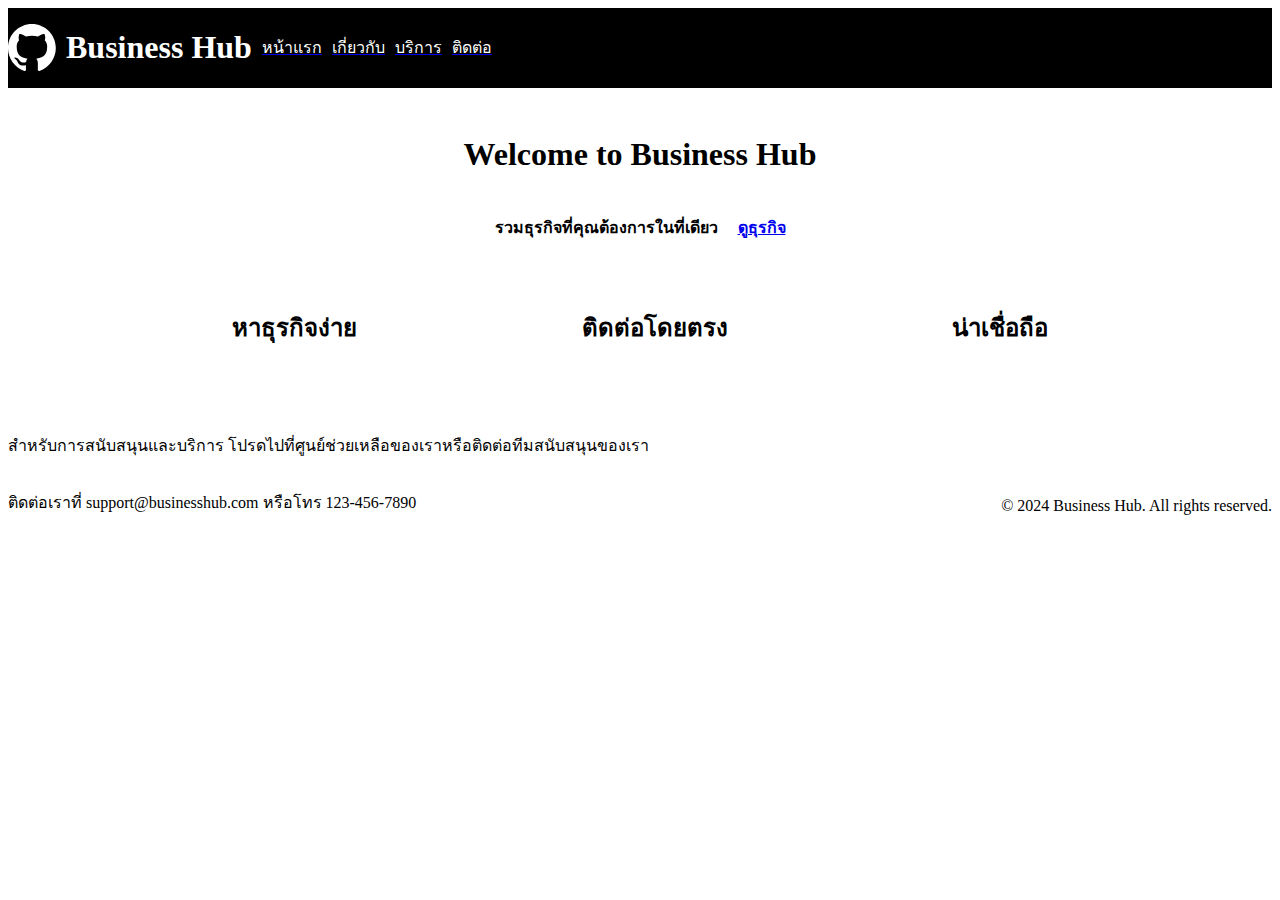
<file: index.html>
<!DOCTYPE html>
<html lang="en">
<head>
    <meta charset="UTF-8">
    <meta name="viewport" content="width=device-width, initial-scale=1.0">
    <title>Business Hub</title>
    <link rel="icon" type="image/png" sizes="32x32" href="icons/github-mark.svg">
</head>
<body>
    <header style="background-color: black; color: white;">
        <div style="display: flex; align-items: center; column-gap: 10px;">
            <img src="icons/github-mark-white.svg" alt="Business Hub Logo" width="48px" />
            <h1>Business Hub</h1>
            <a href="index.html"><p style="color:white">หน้าแรก</p></a>
            <a href="about.html"><p style="color:white">เกี่ยวกับ</p></a>
            <a href="services.html"><p style="color:white">บริการ</p></a>
            <a href="contact.html"><p style="color:white">ติดต่อ</p></a>
        </div>
    </header>
    <main>
        <article style="display: flex; justify-content: center; align-items: center; height: 200px; flex-direction: column;">
            <h1>Welcome to Business Hub</h1>
            <div style="display: flex; column-gap: 20px;">
                <h4>รวมธุรกิจที่คุณต้องการในที่เดียว</h4>
                <a href="services.html"><h4>ดูธุรกิจ</h4></a>
            </div>
        </article>
        <section id="main-features" style="display: flex; justify-content: space-evenly;">
            <h2>หาธุรกิจง่าย</h2>
            <h2>ติดต่อโดยตรง</h2>
            <h2>น่าเชื่อถือ</h2>
        </section>
    </main>
    <footer style="background-color: white; color: black; margin-top: 50px;">
        <div style="display: flex; justify-content: space-between;">
            <section id="contact-services" style="display: flex; flex-direction: column;">
                <!-- support help and other services -->
                <p>สำหรับการสนับสนุนและบริการ โปรดไปที่ศูนย์ช่วยเหลือของเราหรือติดต่อทีมสนับสนุนของเรา</p>
                <!-- contact information -->
                <p>ติดต่อเราที่ support@businesshub.com หรือโทร 123-456-7890</p>
            </section>
            <!-- copyright -->
            <p style="align-self: flex-end;">© 2024 Business Hub. All rights reserved.</p>
        </div>
    </footer>
</body>
</html>
</file>
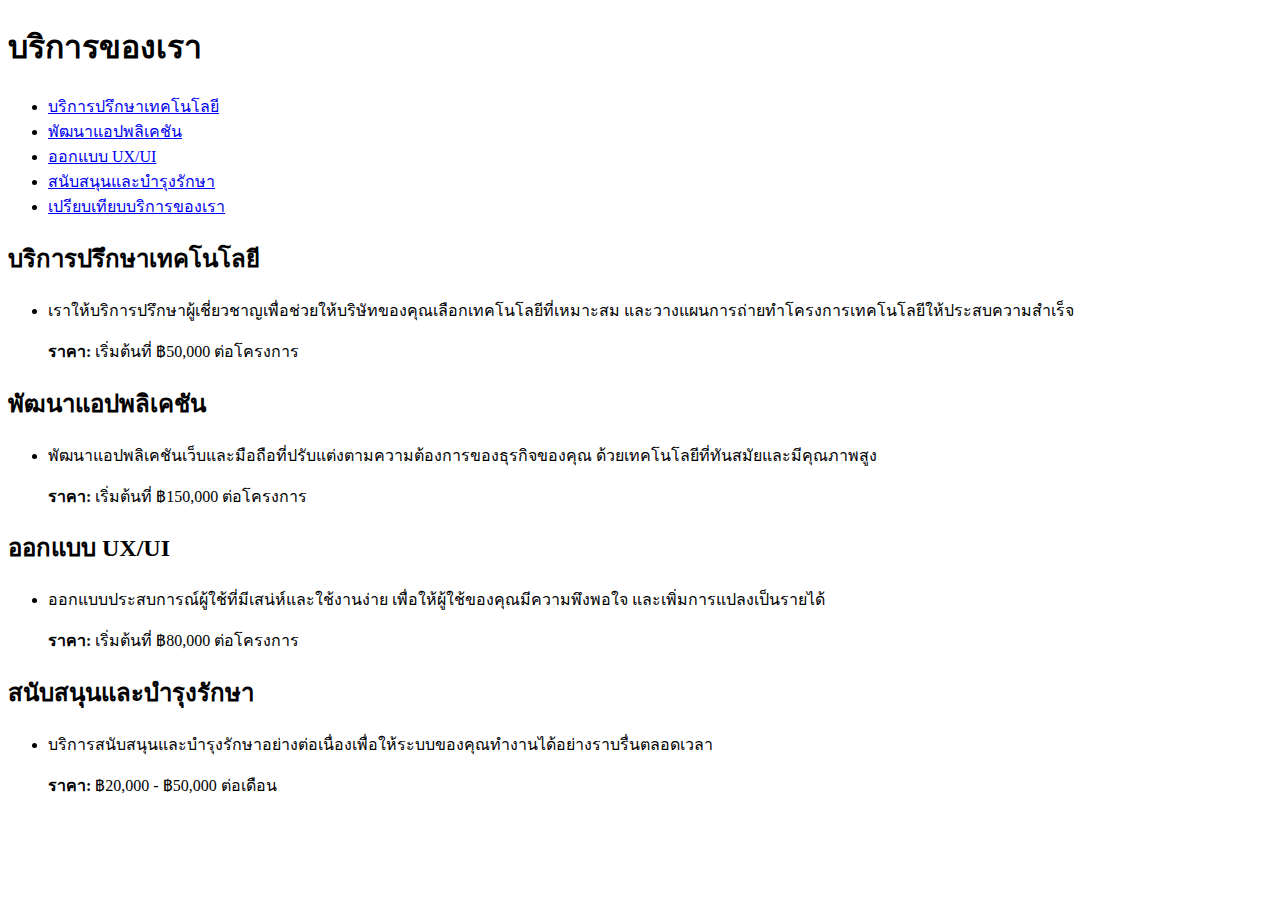
<file: services.html>
<!DOCTYPE html>
<html lang="en">
  <head>
    <meta charset="UTF-8" />
    <meta name="viewport" content="width=device-width, initial-scale=1.0" />
    <title>Our Services - Business Hub</title>
  </head>
  <body>
    <header>
      <h1>บริการของเรา</h1>
      <nav>
        <ul>
          <li><a href="#service-consulting">บริการปรึกษาเทคโนโลยี</a></li>
          <li><a href="#service-development">พัฒนาแอปพลิเคชัน</a></li>
          <li><a href="#service-design">ออกแบบ UX/UI</a></li>
          <li><a href="#service-support">สนับสนุนและบำรุงรักษา</a></li>
          <li><a href="#service-comparison">เปรียบเทียบบริการของเรา</a></li>
        </ul>
      </nav>
    </header>
    <main>
      <section id="service-consulting">
        <h2>บริการปรึกษาเทคโนโลยี</h2>
        <ul>
          <li>
            <article>
              <p>
                เราให้บริการปรึกษาผู้เชี่ยวชาญเพื่อช่วยให้บริษัทของคุณเลือกเทคโนโลยีที่เหมาะสม
                และวางแผนการถ่ายทำโครงการเทคโนโลยีให้ประสบความสำเร็จ
              </p>
              <p><strong>ราคา:</strong> เริ่มต้นที่ ฿50,000 ต่อโครงการ</p>
            </article>
          </li>
        </ul>
      </section>

      <section id="service-development">
        <h2>พัฒนาแอปพลิเคชัน</h2>
        <ul>
          <li>
            <article>
              <p>
                พัฒนาแอปพลิเคชันเว็บและมือถือที่ปรับแต่งตามความต้องการของธุรกิจของคุณ
                ด้วยเทคโนโลยีที่ทันสมัยและมีคุณภาพสูง
              </p>
              <p><strong>ราคา:</strong> เริ่มต้นที่ ฿150,000 ต่อโครงการ</p>
            </article>
          </li>
        </ul>
      </section>

      <section id="service-design">
        <h2>ออกแบบ UX/UI</h2>
        <ul>
          <li>
            <article>
              <p>
                ออกแบบประสบการณ์ผู้ใช้ที่มีเสน่ห์และใช้งานง่าย
                เพื่อให้ผู้ใช้ของคุณมีความพึงพอใจ และเพิ่มการแปลงเป็นรายได้
              </p>
              <p><strong>ราคา:</strong> เริ่มต้นที่ ฿80,000 ต่อโครงการ</p>
            </article>
          </li>
        </ul>
      </section>

      <section id="service-support">
        <h2>สนับสนุนและบำรุงรักษา</h2>
        <ul>
          <li>
            <article>
              <p>
                บริการสนับสนุนและบำรุงรักษาอย่างต่อเนื่องเพื่อให้ระบบของคุณทำงานได้อย่างราบรื่นตลอดเวลา
              </p>
              <p><strong>ราคา:</strong> ฿20,000 - ฿50,000 ต่อเดือน</p>
            </article>
          </li>
        </ul>
      </section>
    </main>
  </body>
</html>
</file>
